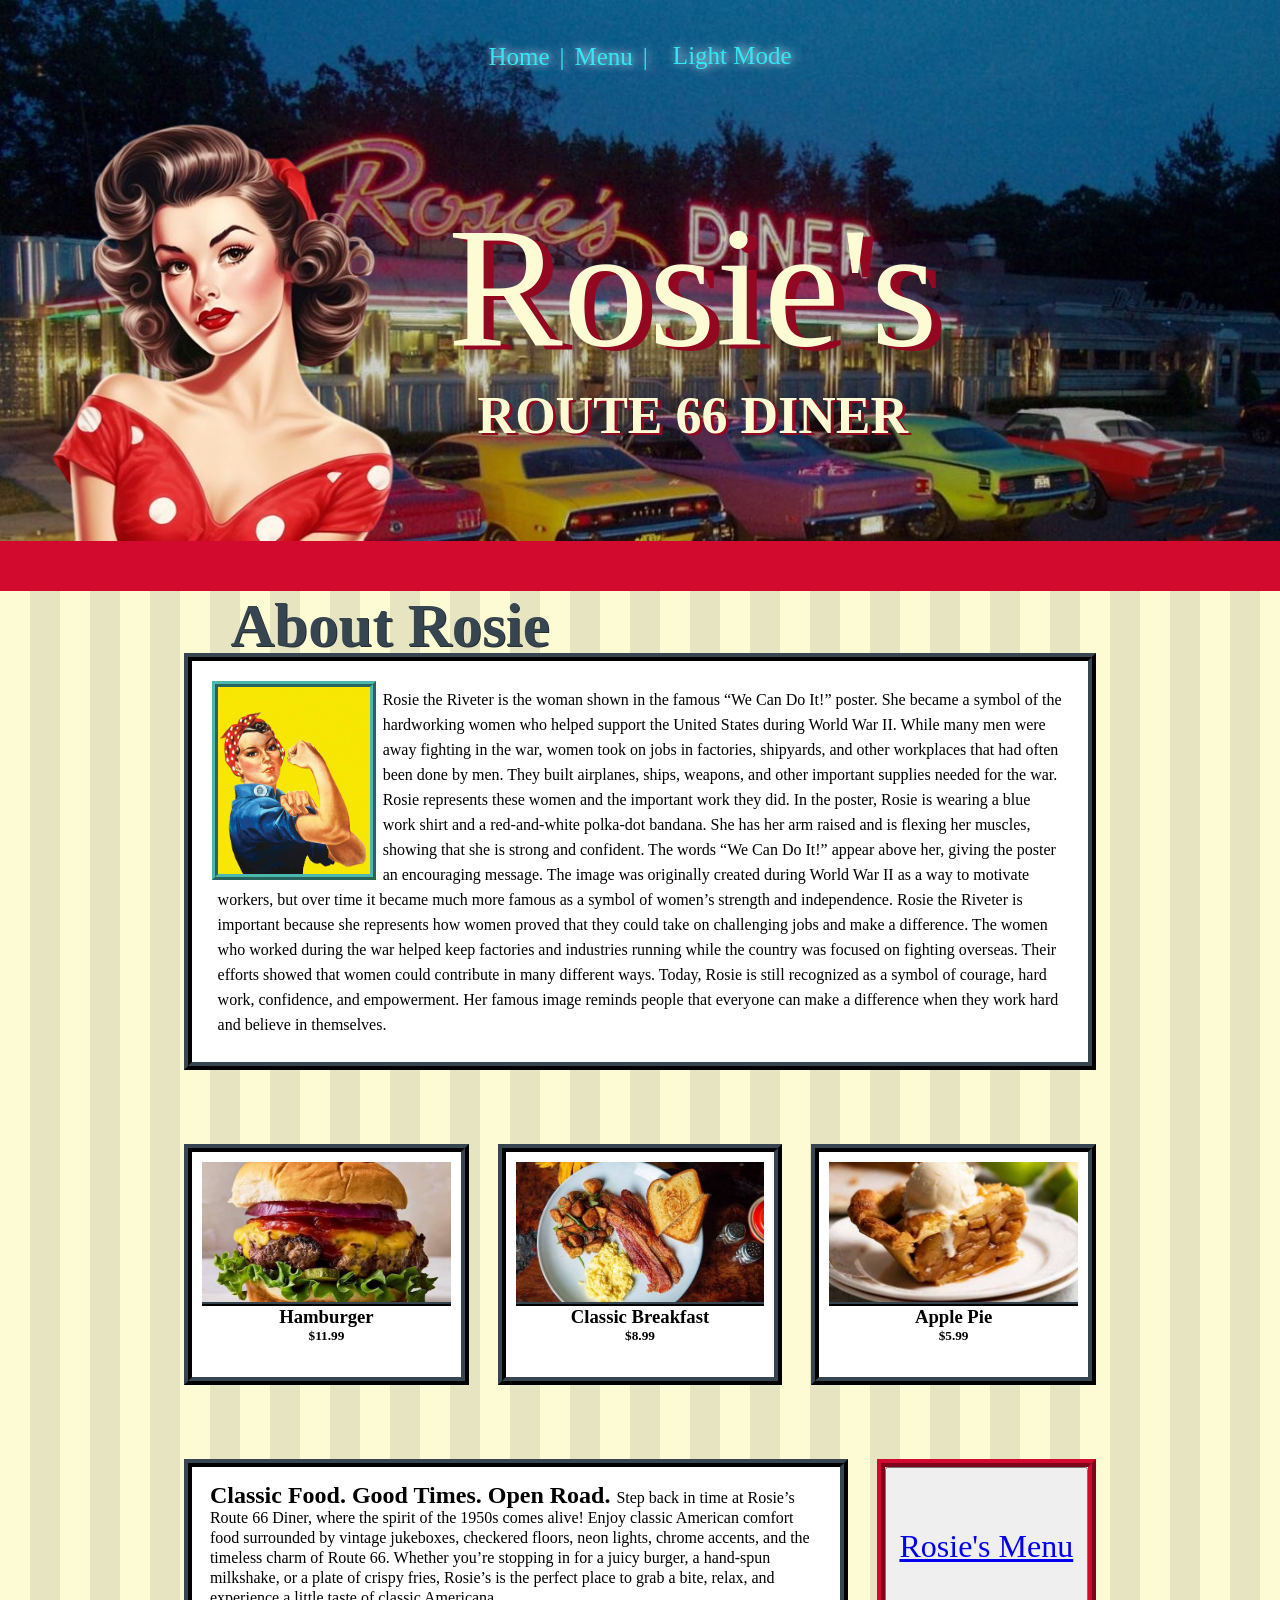
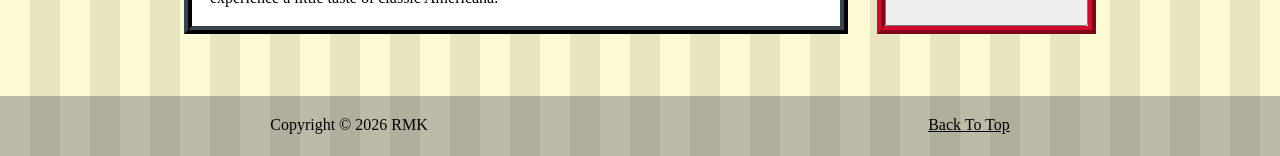
<file: index.html>
<!doctype html>
<html lang="en">
    <head>
        <meta charset="UTF-8" />
        <meta name="viewport" content="width=device-width, initial-scale=1.0" />
        <title>Rosie's Route 66 Diner</title>
        <link rel="stylesheet" href="homepage.css" />
        <link rel="stylesheet" href="shared/global.css" />
        <script src="hompage.js" defer></script>
        <script src="shared/global.js" defer></script>

        <link rel="preconnect" href="https://fonts.googleapis.com" />
        <link rel="preconnect" href="https://fonts.gstatic.com" crossorigin />
        <link
            href="https://fonts.googleapis.com/css2?family=Elms+Sans:ital,wght@0,100..900;1,100..900&display=swap"
            rel="stylesheet"
        />
    </head>
    <div id="Top">
    <body class="themeLight" id="themeDependent">
        <header>
            <!-- <img src="assets/image/headerImage.jpg" alt="The Diner" class="headerBackgroundImg"> -->
            <div class="buttonContainer">
                <button class="headerButton">
                    <a href="./">Home</a>
                </button>
                <button class="headerButton turquoise">|</button>
                <button class="headerButton">
                <a class="turquoise hoverUnderline" href="pages/menu/">Menu</a></button>
                <button class="headerButton turquoise">|</button>
                <p class="headerButton theme" id="themeSwitchButton" onclick="checkTheme('switch')">Current Theme: Light</p>
            </div>
            <div class="flexRow">
                <img
                    src="assets/image/mainLogo.png"
                    alt="Main Logo"
                    class="rosie"
                />
                <div class="flexColCentered">
                    <h1 class="dinerName">Rosie's</h1>
                    <h2 class="dinerNameSub">ROUTE 66 DINER</h2>
                </div>
            </div>
        </header>
        
        <main>
            <div class="aboutContainer">
                <div class="aboutHeader">
                    <h3 id="themeDependentText">About Rosie</h3>
                </div>
                <div class="aboutCard charBorder">
                    <img
                        src="assets/image/rosieRiveter.jpg"
                        alt="Rosie 'We Can Do It!' Riveter"
                        class="rosieRiveter"
                    />
                    <span id="aboutText">Rosie the Riveter is the woman shown in the famous “We Can
                    Do It!” poster. She became a symbol of the hardworking women
                    who helped support the United States during World War II.
                    While many men were away fighting in the war, women took on
                    jobs in factories, shipyards, and other workplaces that had
                    often been done by men. They built airplanes, ships,
                    weapons, and other important supplies needed for the war.
                    Rosie represents these women and the important work they
                    did. In the poster, Rosie is wearing a blue work shirt and a
                    red-and-white polka-dot bandana. She has her arm raised and
                    is flexing her muscles, showing that she is strong and
                    confident. The words “We Can Do It!” appear above her,
                    giving the poster an encouraging message. The image was
                    originally created during World War II as a way to motivate
                    workers, but over time it became much more famous as a
                    symbol of women’s strength and independence. Rosie the
                    Riveter is important because she represents how women proved
                    that they could take on challenging jobs and make a
                    difference. The women who worked during the war helped keep
                    factories and industries running while the country was
                    focused on fighting overseas. Their efforts showed that
                    women could contribute in many different ways. Today, Rosie
                    is still recognized as a symbol of courage, hard work,
                    confidence, and empowerment. Her famous image reminds people
                    that everyone can make a difference when they work hard and
                    believe in themselves.</span>
                </div>
            </div>
            <div class="menuItemContainer">
                <div class="menuItemDisplay charBorder darkBackground
                ">
                    <img src="assets/image/Hamburger.jpg" alt="Classic Burger" class="menuItemIcon">
                    <h3 class="menuItemTitle">Hamburger</h3>
                    <h5>$11.99</h5>
                </div>
                <div class="menuItemDisplay charBorder">
                    <img src="assets/image/ClassicBreakfast.jpg" alt="Classic breakfast with toast, hashbrowns, eggs, and bacon" class="menuItemIcon">
                    <h3 class="menuItemTitle">Classic Breakfast</h3>
                    <h5>$8.99</h5>
                </div>
                <div class="menuItemDisplay charBorder">
                    <img src="assets/image/ApplePie.jpg" alt="Apple pie" class="menuItemIcon">
                    <h3 class="menuItemTitle">Apple Pie</h3>
                    <h5>$5.99</h5>
                </div>
            </div>
            <div class="descriptionContainer">
                <div class="descriptionCard charBorder">
                    <p>
                        <span class="slogan"
                            >Classic Food. Good Times. Open Road. </span
                        >Step back in time at Rosie’s Route 66 Diner, where
                        the spirit of the 1950s comes alive! Enjoy classic
                        American comfort food surrounded by vintage jukeboxes,
                        checkered floors, neon lights, chrome accents, and the
                        timeless charm of Route 66. Whether you’re stopping in
                        for a juicy burger, a hand-spun milkshake, or a plate of
                        crispy fries, Rosie’s is the perfect place to grab a
                        bite, relax, and experience a little taste of classic
                        Americana.
                    </p>
                </div>
                <button class="menuButton">
                    <a class="rosieMenu hoverUnderline" href="pages/menu/"
                        >Rosie's Menu</a
                    >
                </button>
            </div>
        </main>
        <footer>
            <p class="footerDetails">Copyright © 2026 RMK</p>
            <a href="#Top" class="footerButton">Back To Top</a>
        </footer>
    </body>
</html>
</file>
<file: homepage.css>
header {
    background-image: url("assets/image/headerBackgroundImg.png");
    /* padding-bottom: 135px; */
    border-bottom: 50px #D20A2E solid;
    background-repeat: no-repeat;
    background-size: cover;
}
.theme{
   
    padding-top: 45px;
}
.dinerName {
    color: #FDFBD4;
    font-family: Georgia, 'Times New Roman', Times, serif;
    font-size: 172px;
    font-weight: 400;
    text-shadow: 10px 4px #940721;
}
.dinerNameSub {
    color: #FDFBD4;
    text-shadow: 3px 2px #940721;
    font-size: 52px;
}
.buttonContainer {
      width: 100%;
    display: flex;
    justify-content: center;
    padding-top: 20px;
    gap: 10px;
}
.headerButton {
    color:rgb(45, 234, 247);
    text-shadow: 2px 0 10px white;
    background-color: transparent;
    border: 0px solid;
    font-size: 25px;
}
.headerButton a{
    color:rgb(45, 234, 247);
    text-shadow: 2px 0 10px white;
    text-decoration: none;
}
.headerButton a:hover{
    text-decoration: none;
    color:white;

}
.theme:hover{
    text-decoration: none;
    color: white;
}
.aboutCard {
    background-color: white;
    width: 70%;
    margin-left: 15%;
    margin-bottom: 10dvh;
    padding: 2%;
    line-height: 25px;
    display: flow-root;
}
.descriptionCard {
    background-color: white;
    width: 50%;
    /* margin-left: 20%; */
    padding: 2%;
    line-height: 20px;
    flex-grow: 1;
}
.slogan {
    font-weight: 600;
    font-size: 24px;
}
.aboutHeader {
    width: 70%;
    margin-left: 18%;
    display: flex;
    gap: 50px;
    font-size: 52px;
    font-family: "Elms Sans", sans-serif;
    
}
.rosieRiveter {
    height: auto;
    width: 18%;
    outline: 6px #4ab8ad ridge;
    float: left;
    margin-right: 13px;
}
.menuButton {
    padding: 1dvw;
    outline: 8px #D20A2E ridge;
}
.rosieMenu {
    font-family: 'Brush Script MT', cursive;
    font-size: 32px;

}
.descriptionContainer {
    display: flex;
    justify-content: space-between;
    width: 70%;
    margin-left: 15%;
    gap: 5%;
}
.menuItemContainer {
    display: flex;
    justify-content: space-between;
    width: 70%;
    margin-left: 15%;
    margin-bottom: 10dvh;
}
.menuItemDisplay {
    background-color: white;
    width: 30%;
    height: 25dvh;
    display: flex;
    flex-direction: column;
    align-items: center;
    padding: 10px;
}
.menuItemIcon {
    width: 100%;
    height: 70%;
    object-fit: cover;
    border-bottom: 4px #36454F ridge;
}
.themeContainer {
    display: flex;
    transform: translateY(-25px);
    gap: 2px;
}
.footerButton{
    /* width: 6%; */
    height: 20px;
    /* background-color: white; */
    color: black;
}
.rosie {
    width: 35%;
}
#expandAbout {
    font-weight: 600;
}
#expandAbout:hover {
    text-decoration: underline solid;
}

@media (max-width: 850px) {
    .dinerName {
        font-size: 100px;
    }
    .dinerNameSub {
        font-size: 24px;
    }
    .menuItemContainer {
        flex-direction: column;
        gap: 25px;
    }
    .menuItemDisplay {
        width: 100%;
    }
    .rosieRiveter {
        width: 50%;
    }
    .descriptionContainer {
        flex-direction: column;
        gap: 25px;
    }
    .descriptionCard {
        width: 100%;
    }
}
@media (max-width: 500px) {
    .dinerName {
        font-size: 60px;
    }
    .dinerNameSub {
        font-size: 12px;
    }
}
</file>
<file: shared/global.css>
* {
    padding: 0;
    margin: 0;
    box-sizing: border-box;
    /* font-family: 'Trebuchet MS', 'Lucida Sans Unicode', 'Lucida Grande', 'Lucida Sans', Arial, sans-serif; */
    /* font-family: Verdana, Geneva, Tahoma, sans-serif; */
    font-family: Georgia, 'Times New Roman', Times, serif;
}
.cherryRed {
    background-color: #D20A2E;
}
.cream {
    background-color: #FDFBD4;
}
.charcoal {
    color: #36454F;
}
.white {
    color: #EEEEEE;
}
.silver {
    color: #C0C0C0;
}
.flexColCentered {
    display: flex;
    flex-direction: column;
    justify-content: center;
    align-items: center;
}
.flexRow {
    display: flex;
}
.charBorder {
    outline: 8px #36454F ridge;
}
footer {
    padding: 20px;
    background-color: rgba(125, 125, 125, .5);
    display: flex;
    justify-content: space-around;
    margin-top: 70px;
}
.themeLight {
    background: repeating-linear-gradient(to right, #FDFBD4, #FDFBD4 30px, #e6e4c1 30px, #e6e4c1 60px);
}
.themeDark {
    background: repeating-linear-gradient(to right, #3d3c4d, #3d3c4d 30px, #2c2b36 30px, #2c2b36 60px);
}
.themeLightText {
    color: #36454F;
    text-shadow: 1px 1px #232d34;
}
.themeDarkText {
    color: #e1e0c1;
    text-shadow: 1px 1px #b6b497;
}
#themeSwitchButton {
    cursor: pointer;
    user-select: none;
    transform: translateY(-23px);
    margin-left: 15px;
    
}
#themeSwitchButton:hover {
    text-decoration: underline solid;
}
.darkBackground {
    background-color: #d1cfc9;
}
</file>
